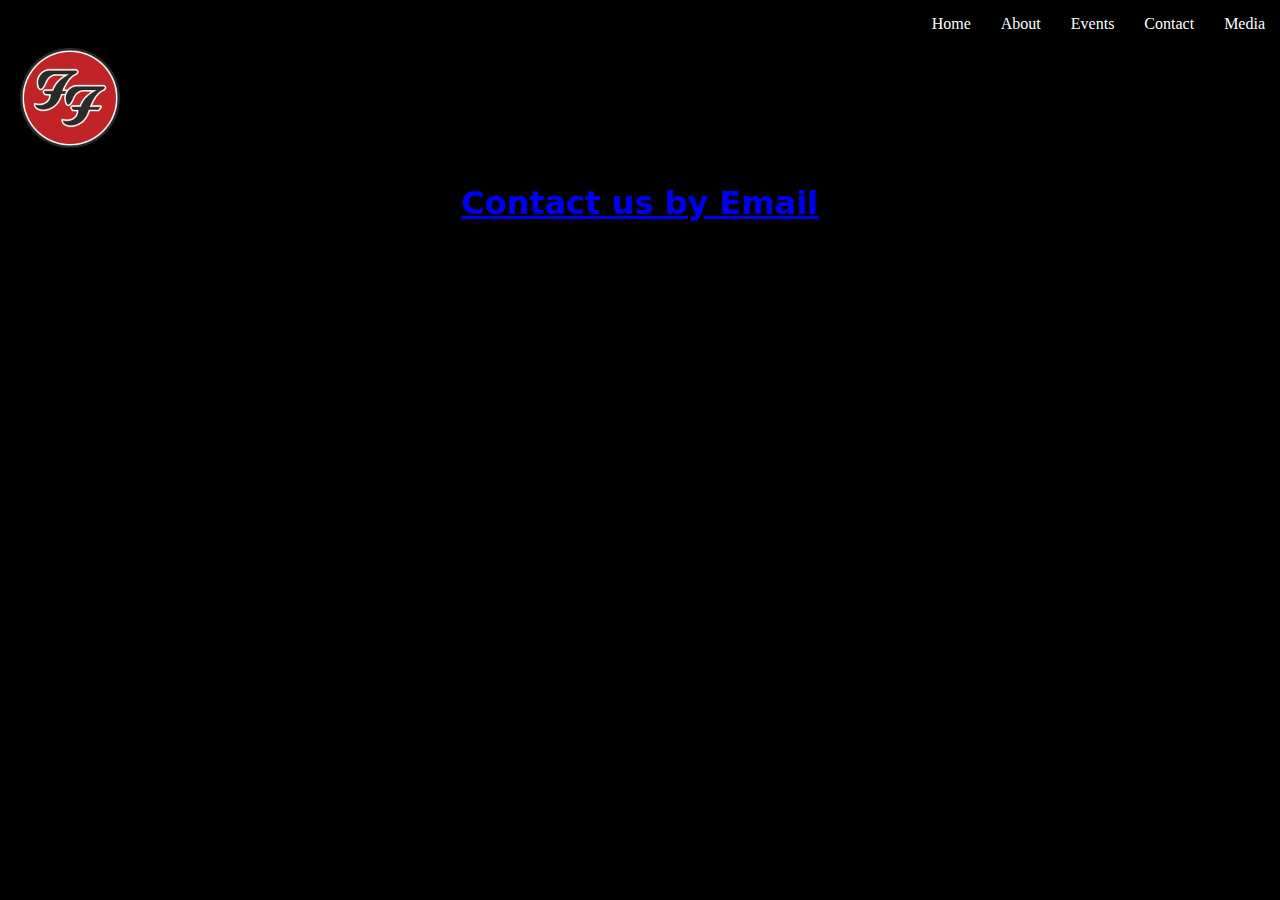
<file: contact.html>
<!DOCTYPE html>
<html lang="en">
<head>
    <meta charset="UTF-8">
    <meta name="viewport" content="width=device-width, initial-scale=1.0">
    <title>CONTACT US | NORTHERN IRELAND'S FOO FIGHTERS TRIBUTE BAND  </title>
    <link rel="stylesheet" type="text/css" href="style.css" />
</head>
<body>
    <nav class="navbar">
        <ul>
          <li><a href="media.html">Media</a></li>
          <li><a href="contact.html">Contact</a></li>
          <li><a href="events.html">Events</a></li>
          <li><a href="about.html">About</a></li>
          <li><a href="index.html">Home</a></li>
        </ul>
     </nav>
     
     
     <main>
      <a href="index.html"><img src="Images/Foo_Fighters-logo.png" alt="Foo Fighters logo"style="width: 100px;height: 100px;"></a>
      <h3><a href="mailto:nifoofighters@gmail.com">Contact us by Email</a></h3>
     </main>
</body>
</html>
</file>
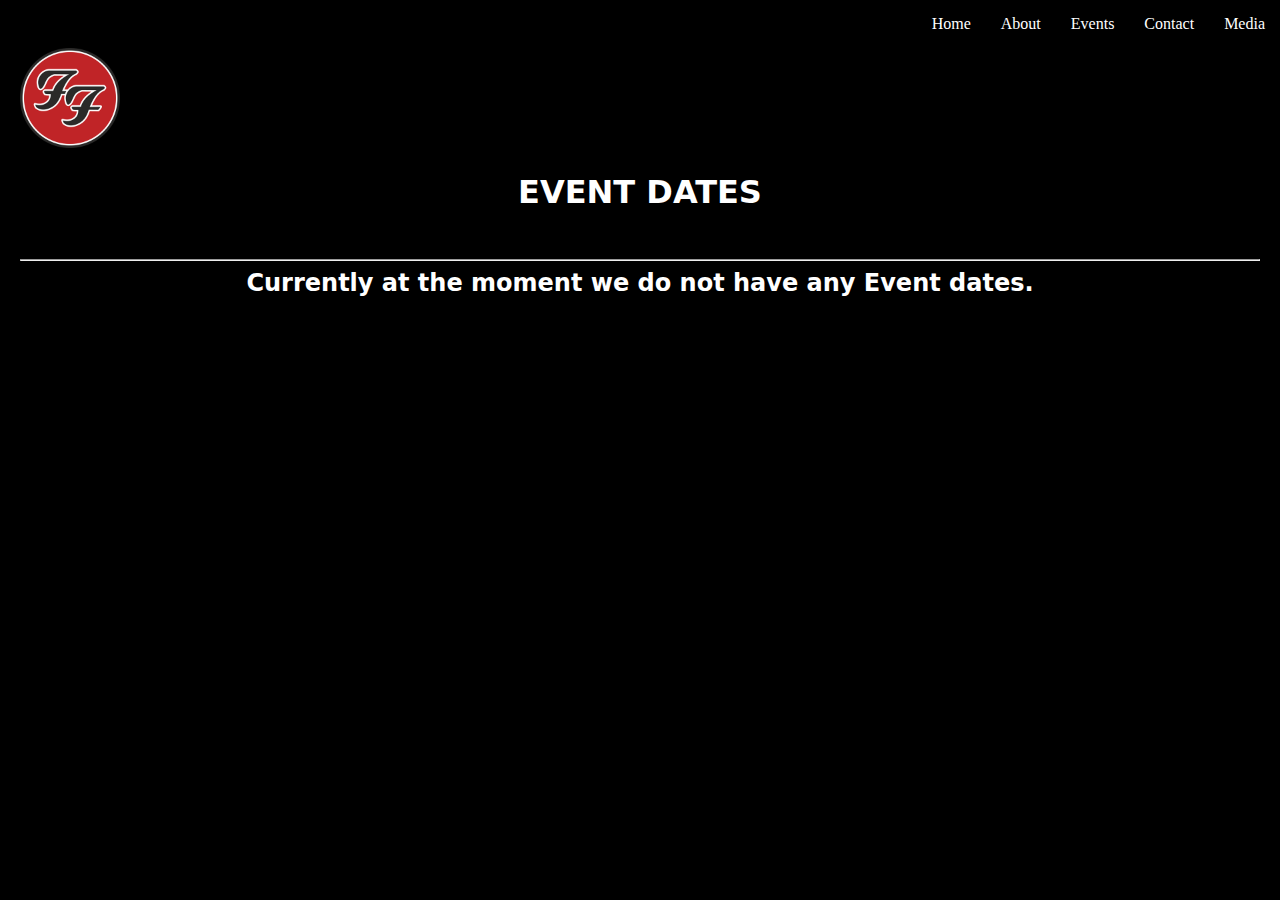
<file: events.html>
<!DOCTYPE html>
<html lang="en">
<head>
    <meta charset="UTF-8">
    <meta name="viewport" content="width=device-width, initial-scale=1.0">
    <title>ABOUT US | NORTHERN IRELAND'S FOO FIGHTERS TRIBUTE BAND</title>
    <link rel="stylesheet" type="text/css" href="style.css" />

</head>
<body>
    <nav class="navbar">
        <ul>
          <li><a href="media.html">Media</a></li>
          <li><a href="contact.html">Contact</a></li>
          <li><a href="events.html">Events</a></li>
          <li><a href="about.html">About</a></li>
          <li><a href="index.html">Home</a></li>
        </ul>
     </nav>
  
     <main>
      <a href="index.html"><img src="Images/Foo_Fighters-logo.png" alt="Foo Fighters logo"style="width: 100px;height: 100px;"></a>
      <div style="display: flex;justify-content: center;">
      <h1><strong>EVENT DATES</strong></h1>
      </div>
      <br>
      <hr>
      <div style="display: flex;justify-content: center;">
      <p29><strong>Currently at the moment we do not have any Event dates.</strong></p29>
      </div>

      
     </main>
</body>
</html>
</file>
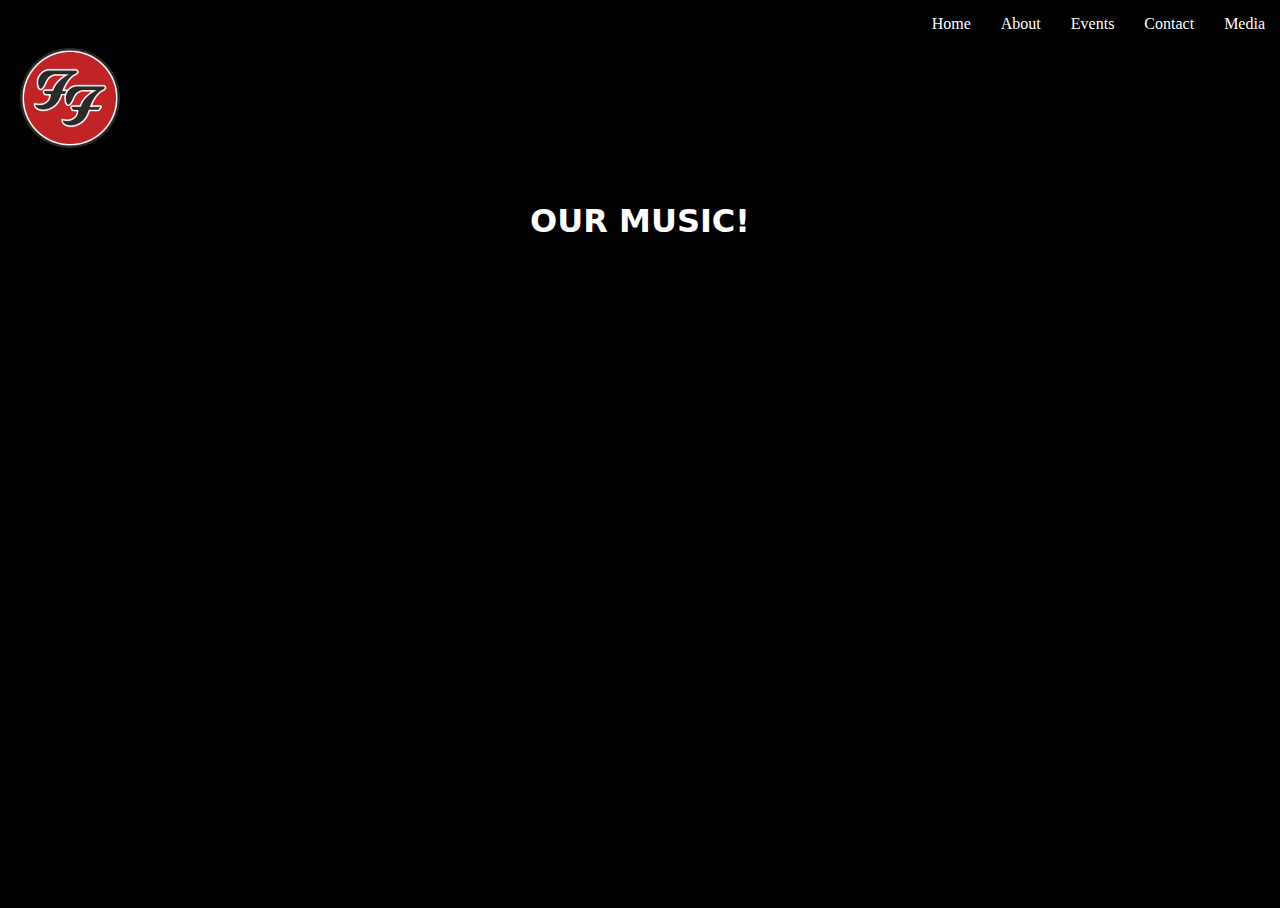
<file: media.html>
<!DOCTYPE html>
<html lang="en">
<head>
    <meta charset="UTF-8">
    <meta name="viewport" content="width=device-width, initial-scale=1.0">
    <title>MEDIA | NORTHERN IRELAND'S FOO FIGHTER TRIBUTE BAND</title>
    <link rel="stylesheet" type="text/css" href="style.css" />
</head>
<body>
    <nav class="navbar">
        <ul>
          <li><a href="media.html">Media</a></li>
          <li><a href="contact.html">Contact</a></li>
          <li><a href="events.html">Events</a></li>
          <li><a href="about.html">About</a></li>
          <li><a href="index.html">Home</a></li>
        </ul>
     </nav>
  
     <main>
      <a href="index.html"><img src="Images/Foo_Fighters-logo.png" alt="Foo Fighters logo"style="width: 100px;height: 100px;"></a>
      <br>
      <br>
      <h3><strong>OUR MUSIC!</strong></h3>
      
      <div style="display: flex; justify-content: center;">
        <iframe width="400" height="200" src="https://www.youtube.com/embed/e-n48kVyVUc?si=UlGmm0AB4STTFD7F" title="YouTube video player" frameborder="0" allow="accelerometer; autoplay; clipboard-write; encrypted-media; gyroscope; picture-in-picture; web-share" referrerpolicy="strict-origin-when-cross-origin" allowfullscreen></iframe>
      </div>
      <br>
      <div style="display: flex; justify-content: center;">
        <iframe width="400" height="200" src="https://www.youtube.com/embed/T9fH12svWxo?si=8XtDjLbFfNE3OANM" title="YouTube video player" frameborder="0" allow="accelerometer; autoplay; clipboard-write; encrypted-media; gyroscope; picture-in-picture; web-share" referrerpolicy="strict-origin-when-cross-origin" allowfullscreen></iframe>
    </div>
    <br>
    <div style="display: flex; justify-content: center;">
        <iframe width="400" height="200" src="https://www.youtube.com/embed/a8zKjPUxwZk?si=j2HO9AVKVkgRqsbG" title="YouTube video player" frameborder="0" allow="accelerometer; autoplay; clipboard-write; encrypted-media; gyroscope; picture-in-picture; web-share" referrerpolicy="strict-origin-when-cross-origin" allowfullscreen></iframe>
    </div>
</main>

</html>
</file>
<file: style.css>
body {
    background-color: black;
    color: white;
    margin: 0px;
}
main {
    margin-left: 20px;
    margin-right: 20px;
}
h2 {
font-family: system-ui, -apple-system, BlinkMacSystemFont, 'Segoe UI', Roboto, Oxygen, Ubuntu, Cantarell, 'Open Sans', 'Helvetica Neue', sans-serif;
text-align:left;
}
.navbar ul {
    list-style-type: none;
    background-color: black;
    padding: 0px;
    margin: 0px;
    overflow: hidden;
}
.navbar a {
    color: white;
    text-decoration: none;
    padding: 15px;
    display: block;
    text-align: center
}
.navbar a:hover {
    background-color: grey;

}
.navbar li {
    float: right;

}
h3 {
    font-size: xx-large;
    font-family: system-ui, -apple-system, BlinkMacSystemFont, 'Segoe UI', Roboto, Oxygen, Ubuntu, Cantarell, 'Open Sans', 'Helvetica Neue', sans-serif;
    text-align: center;
}
h1 {
    font-family: system-ui, -apple-system, BlinkMacSystemFont, 'Segoe UI', Roboto, Oxygen, Ubuntu, Cantarell, 'Open Sans', 'Helvetica Neue', sans-serif;
}
p29 {
    font-family: system-ui, -apple-system, BlinkMacSystemFont, 'Segoe UI', Roboto, Oxygen, Ubuntu, Cantarell, 'Open Sans', 'Helvetica Neue', sans-serif;
    font-size: x-large;
}
p3 {
    font-family: system-ui, -apple-system, BlinkMacSystemFont, 'Segoe UI', Roboto, Oxygen, Ubuntu, Cantarell, 'Open Sans', 'Helvetica Neue', sans-serif;
    font-size: x-large;
}
</file>
